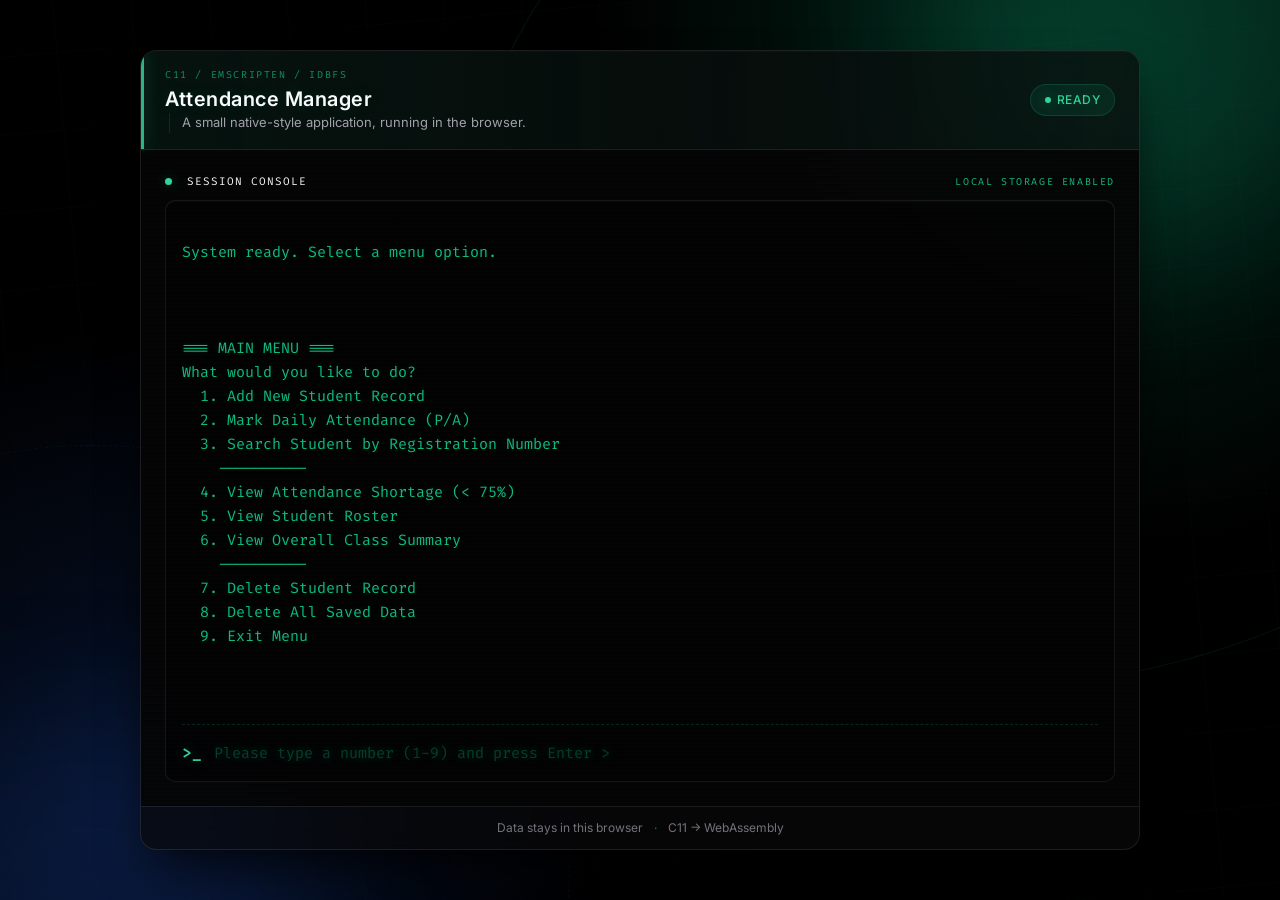
<file: index.html>
<!doctypehtml><html lang=en><head><meta charset=utf-8><meta content="width=device-width,initial-scale=1"name=viewport><meta content=#050807 name=theme-color><title>Attendance Manager | C11 + WebAssembly</title><meta content="A C11 student attendance manager running locally in the browser through WebAssembly."name=description><link href=styles.css rel=stylesheet></head><body><div class=signal-field aria-hidden=true><span class=signal-grid></span> <span class="signal-node node-one"></span> <span class="signal-node node-two"></span> <span class="signal-node node-three"></span></div><div class="ambient ambient-one"aria-hidden=true></div><div class="ambient ambient-two"aria-hidden=true></div><div id=app-container><header id=app-header><div class=brand><span class=eyebrow>C11 / EMSCRIPTEN / IDBFS</span><h1>Attendance Manager</h1><p class=subtitle>A small native-style application, running in the browser.</p></div><div class=status-bar aria-label="Application status"><span class=status-ready>READY</span></div></header><main id=terminal-area><div class=terminal-heading><span><span class=terminal-dot aria-hidden=true></span> SESSION CONSOLE</span> <span class=terminal-hint>LOCAL STORAGE ENABLED</span></div><div class=terminal-frame><textarea aria-label="Terminal output"cols=80 id=output readonly rows=24></textarea><div id=input-area><label class=sr-only for=input>Enter a command</label> <span class=prompt aria-hidden=true>>_</span> <input aria-label="Enter a command"autocomplete=off autofocus id=input placeholder="Waiting for input..."spellcheck=false></div></div></main><footer id=app-footer><span>Data stays in this browser</span> <span class=footer-divider aria-hidden=true>·</span> <span>C11 → WebAssembly</span></footer></div><script>var Module={inputResolve:null,preRun:[],postRun:[],print:function(e){var n=document.getElementById("output");n&&(n.value+=e+"\n",n.scrollTop=n.scrollHeight)},printErr:function(e){var n=document.getElementById("output");n&&(n.value+="[ERR] "+e+"\n",n.scrollTop=n.scrollHeight),console.warn("WASM STDERR:",e)},locateFile:function(e){return e}};document.addEventListener("DOMContentLoaded",(function(){var e=document.getElementById("input"),n=document.getElementById("output");e.addEventListener("keydown",(function(t){if("Enter"===t.key){var o=e.value;if(n.value+=">_ "+o+"\n",n.scrollTop=n.scrollHeight,e.value="",Module.inputResolve){var l=Module.inputResolve;Module.inputResolve=null,l(o)}}})),document.getElementById("terminal-area").addEventListener("click",(function(){e.focus()}))}))</script><script async src=index.js></script></body></html>
</file>
